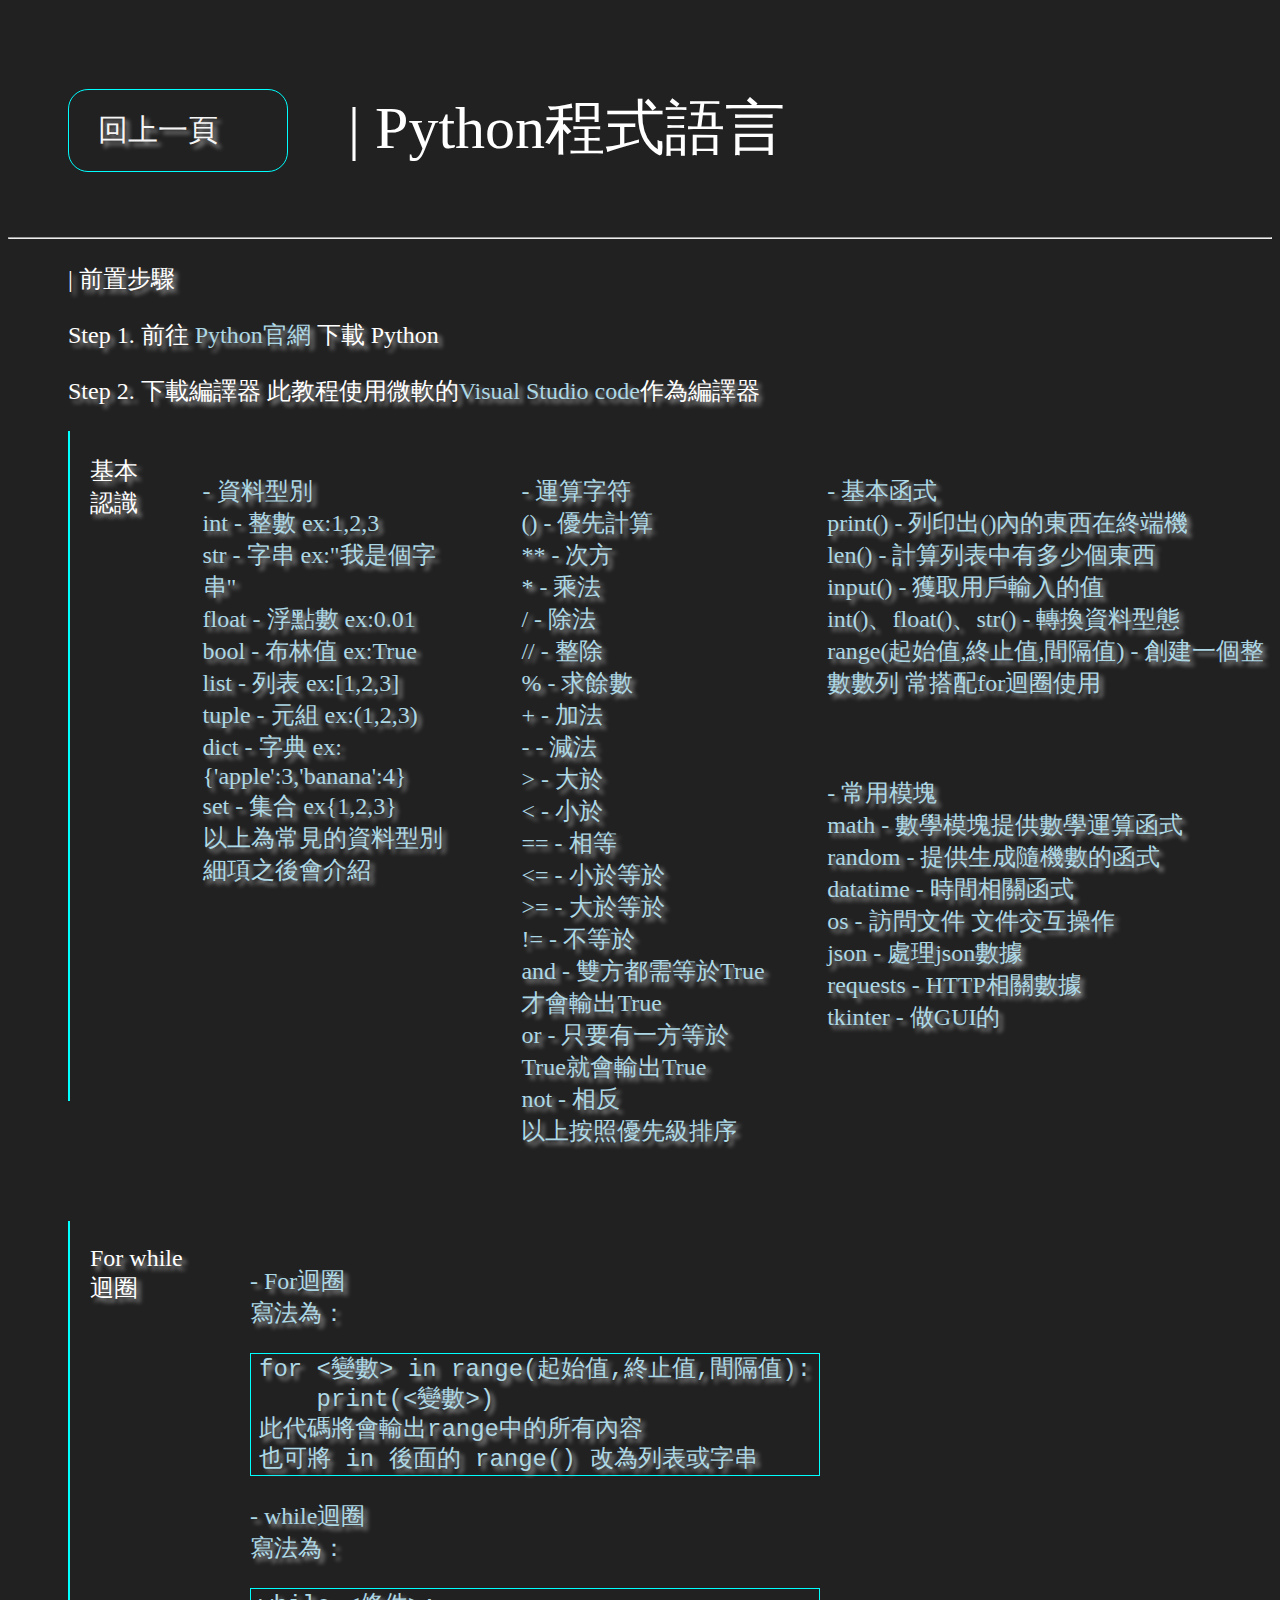
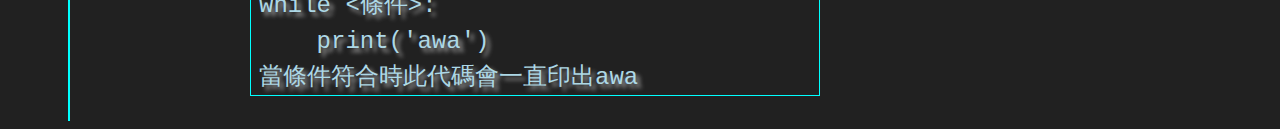
<file: otherpage/Python.html>
<!DOCTYPE html>
<html>
    <head>
        <title>教學 - 程式語言 - Python | MilkteaTW</title>
        <link rel="icon" type="images/png" href="../material/icon.png">
        <link rel="stylesheet" type="text/css" href="../css.css">
    </head>
    <body>
        <div class="python_title">
            <a href="program.html"><button class="gowhere" style="width: 220px;border:1px aqua solid; border-radius: 20px; ">回上一頁</button></a>
            <p style="padding-left: 60px;">| Python程式語言</p>
        </div><hr>
        <div class="python_context">
            <p>| 前置步驟</p>
            <p>Step 1. 前往 <a href="https://www.python.org/" style="color: lightblue; text-decoration: none;"
                    target="_blank">Python官網</a> 下載 Python
            <p>
            <p>Step 2. 下載編譯器 此教程使用微軟的<a href="https://code.visualstudio.com/" style="color: lightblue; text-decoration: none;"
                    target="_blank">Visual Studio code</a>作為編譯器 </p>
            
            </div>
        <div class="python_context" style="display: flex; align-items: start;">
            <div style="border-left:2px aqua solid; height: 670px;"><p style="padding-left:20px ;"> 基本認識</p></div>
            <div style="justify-content: flex-start;padding-top: 20px;padding-left:60px;">
            <p style="color: lightblue;"> - 資料型別
                <br>int - 整數 ex:1,2,3
                <br>str - 字串 ex:"我是個字串"
                <br>float - 浮點數 ex:0.01
                <br>bool - 布林值 ex:True
                <br>list - 列表 ex:[1,2,3]
                <br>tuple - 元組 ex:(1,2,3)
                <br>dict - 字典 ex:{'apple':3,'banana':4}
                <br>set - 集合 ex{1,2,3}
                <br>以上為常見的資料型別 細項之後會介紹
            </p>
            </div>
            <div style="justify-content:center;padding-left: 60px; align-items: start">
            <p style="color: lightblue;padding-top: 20px;"> - 運算字符
                <br> () - 優先計算
                <br> ** - 次方
                <br>  * - 乘法
                <br>  / - 除法
                <br> // - 整除
                <br>  % - 求餘數
                <br>  + - 加法
                <br>  - - 減法
                <br>  > - 大於
                <br>  < - 小於
                <br> == - 相等
                <br> <= - 小於等於
                <br> >= - 大於等於
                <br> != - 不等於
                <br>and - 雙方都需等於True才會輸出True
                <br> or - 只要有一方等於True就會輸出True
                <br>not - 相反
                <br>以上按照優先級排序
            </p>
            </div>
            <div style="padding-top: 20px;padding-left: 60px;color:lightblue;">
                <p> - 基本函式
                <br>print() - 列印出()內的東西在終端機
                <br>len()   - 計算列表中有多少個東西
                <br>input() - 獲取用戶輸入的值
                <br>int()、float()、str() - 轉換資料型態
                <br>range(起始值,終止值,間隔值) - 創建一個整數數列 常搭配for迴圈使用 
                <br><br><br>
                <p> - 常用模塊
                    <br>math - 數學模塊提供數學運算函式
                    <br>random - 提供生成隨機數的函式
                    <br>datatime - 時間相關函式
                    <br>os - 訪問文件 文件交互操作
                    <br>json - 處理json數據
                    <br>requests - HTTP相關數據
                    <br>tkinter - 做GUI的
                </p>
                <br>
            </div>
            </p>
        </div>
        <div class="python_context" style="display: flex; align-items: start;padding-top: 50px;">
            <div style="border-left:2px aqua solid; height: 500px;">
                <p style="padding-left:20px ;width: 120px;"> For  while 迴圈</p>
            </div>
            <div style="justify-content: flex-start;padding-top: 20px;padding-left:20px;">
                <p style="color:lightblue;padding-left: 20px;">- For迴圈<br>寫法為：
                    <br><pre style="margin-left: 20px;padding:8px;border:1.5px aqua solid;color: lightblue;line-height: 15px;">for <變數> in range(起始值,終止值,間隔值):
                        <br>    print(<變數>)
                        <br>此代碼將會輸出range中的所有內容
                        <br>也可將 in 後面的 range() 改為列表或字串</pre>
                        <p style="color:lightblue;padding-left: 20px;">- while迴圈
                        <br> 寫法為：
                        <br><pre style="margin-left: 20px;padding:8px;border:1.5px aqua solid;color: lightblue;line-height: 18px;">while <條件>:
                        <br>    print('awa')
                        <br>當條件符合時此代碼會一直印出awa</pre>
                        
                </p>
            </div>
        </div>
    </body>
</html>
</file>
<file: css.css>
.title{
    display: flex;
    color:white;
    align-items: center;
    padding-top: 28px;
    padding-left: 35px;
    text-shadow: 4px 4px 4px #9C9C9C;
}
body{
    background-color: #212121;
}
.nowway{
    justify-content: end;
    font-family: Arial;
    padding: 20px;
    border: none;
    border-radius: 15px;
    font-size: 30px;
    background-color: #212121;
    text-shadow: 4px 4px 4px #9C9C9C;
    color: whitesmoke;
    padding-top: 20px;
    padding-right: 60px;
    text-align: center;
    justify-content: center;
    filter: drop-shadow(3px 3px 4px aqua);
    width: 180px;
    
}
.gowhere{
    font-family: Arial;
    padding: 20px;
    border: none;
    border-radius: 15px;
    font-size: 30px;
    background-color: #212121;
    cursor: pointer;
    text-shadow: 4px 4px 4px #9C9C9C;
    color: whitesmoke;
    padding-top: 20px;
    padding-right: 60px;
    justify-content: center;
    width: 180px;

}
@keyframes hover{
    0%{
        filter: drop-shadow(3px 3px 4px aqua);
    }
    100%{
        filter: drop-shadow(3px 3px 4px aqua);
    }
}
.gowhere:hover{
    animation: hover 5s ease-in-out normal;
    transform: translateX(3%);
    transform: translateY(3%);
}
.gowhere:active{
    transform: translateX(5%);
    transform: translateY(5%);
}
.context{
    display: flex;
    height:700px;
    justify-content: center;
}
.img{
    flex:none;
    padding-right: 50px;
    padding-top: 140px;
    filter: drop-shadow(5px 5px 4px aqua);
}
.say{
    padding-left: 60px;
    color: white;
    text-shadow: 4px 4px 4px #9C9C9C;
    font-size: 35px;
    padding-top: 200px;
    flex:auto;
}
@keyframes move{
    0%{
        transform: translateY(3%);
    }
    50%{
        transform: translateY(5%);
    }
    100%{
        transform: translateY(3%);
    }
}
.img{
    animation: move 2s ease-in-out infinite;
    padding-right: 80px;
}
.mail{
    font-size: 24px;
    display: flex;
    align-items: center;
    padding-left: 20px;
}
#e-mail{
    justify-content: end;
    font-family: Arial;
    padding: 20px;
    border: none;
    border-radius: 15px;
    font-size: 30px;
    background-color: #212121;
    cursor: pointer;
    text-shadow: 4px 4px 4px #9C9C9C;
    color: whitesmoke;
    padding-top: 20px;
    padding-right: 60px;
    justify-content: center;
    width: 600x;
    border: 1px aqua solid;
}
#e-mail:hover {
    animation: hover 5s ease-in-out normal;
    transform: translateX(3%);
    transform: translateY(3%);
}
#e-mail:active{
    transform: translateX(5%);
    transform: translateY(5%);
}
.announcement-title{
    color: white;
    font-size: 60px;
    padding-left: 60px;
    font-family: 微軟雅黑體;
    text-shadow: 4px 4px 4px #9C9C9C;
}
.announcement-context{
    color: white;
    font-size: 20px;
    padding-left: 60px;
    font-family: 微軟雅黑體;
    text-shadow: 4px 4px 4px #9C9C9C;
    padding-top: 20px;
}
.About-title {
    color: white;
    font-size: 60px;
    padding-left: 60px;
    font-family: 微軟雅黑體;
    text-shadow: 4px 4px 4px #9C9C9C;
}
.About-context {
    color: white;
    font-size: 20px;
    padding-left: 60px;
    font-family: 微軟雅黑體;
    text-shadow: 4px 4px 4px #9C9C9C;
    padding-top: 20px;
}
.education-title {
    color: white;
    font-size: 60px;
    padding-left: 60px;
    font-family: 微軟雅黑體;
    text-shadow: 4px 4px 4px #9C9C9C;
}
.education-context{
    padding-top: 60px;
    padding-left: 60px;
}
.education-context-title{
    font-size: 24px;
    color: white;
    text-shadow:4px 4px 4px #9C9C9C;
    padding-left: 215px;
    animation: glue 2s infinite;
}
@keyframes glue{
    from{
        filter: drop-shadow(1px 2px 3px aqua);
    }
    to {
        filter: drop-shadow(2 px 4px 5px aqua);
    }
}
.program-title{
    font-size: 60px;
    color: white;
    text-shadow: 4px 4px 4px #9C9C9C;
    padding-left: 60px;
}
.program-choice{
    padding-left: 50px;
    padding-top: 60px;
    background-color: #212121;
}
#Python_button{
    display: flex;
    justify-content: center;
    align-items: center;
    border-radius: 20px;
}
#probt{
    background-color: #212121;
    border: none;
    cursor: pointer;
}
#probt:hover{
    filter: drop-shadow(5px 5px 5px #000);
    transform: translateY(-1%);
    transform: translateX(-1%);
}
#probt:active{
    filter: drop-shadow(5px 5px 5px #000);
    transform: translateY(-2%);
    transform: translateX(-2%);
}
#ed-bt{
    background-color: #212121;
    border: none;
}
#Python_button{
    cursor: pointer;
}
#Python_button:hover{
    transform: translateX(2%);
    transform: translateY(2%);
    filter: drop-shadow(4px 4px 4px aqua);
}
.python_title{
    padding-left: 60px;
    padding-top: 20px;
    display: flex;
    align-items: center;
    color: white;
    font-size: 60px;
}
.community-title{
    color: white;
    font-size: 60px;
    padding-left: 60px;
    font-family: 微軟雅黑體;
    text-shadow: 4px 4px 4px #9C9C9C;
}
.python_context{
    font-size: 24px;
    color: white;
    padding-left: 60px;
    text-shadow: 4px 4px 4px #9C9C9C
}
</file>
